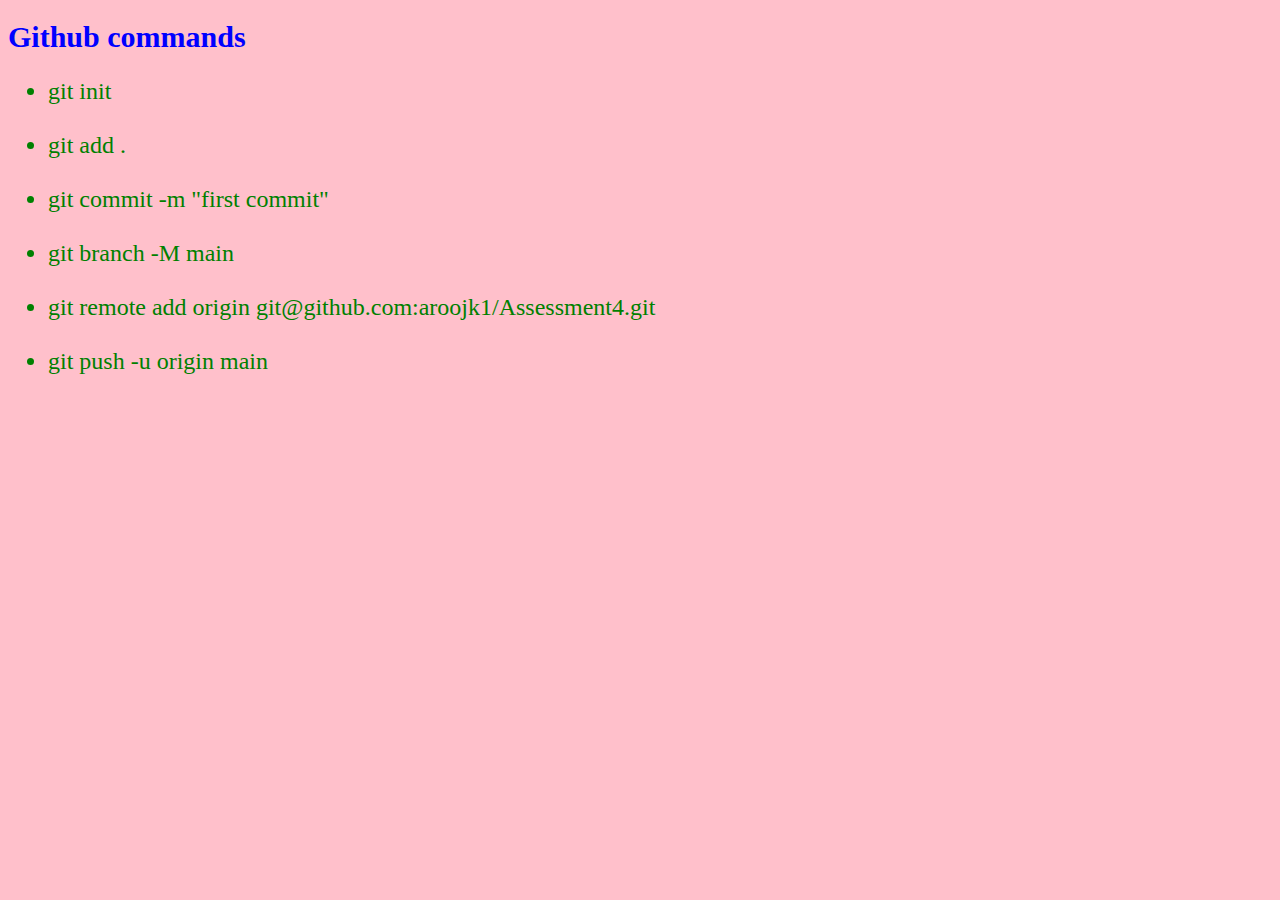
<file: index.html>
<!DOCTYPE html>
<html lang="en">
<head>
    <meta charset="UTF-8">
    <meta http-equiv="X-UA-Compatible" content="IE=edge">
    <meta name="viewport" content="width=device-width, initial-scale=1.0">
    <title>Document</title>
    <link rel="stylesheet" href="externalstyle.css">
</head>
<body>
    <h1>Github commands</h1>
    <ul>
        <li>git init</li><br>
        <li>git add .</li><br>
        <li>git commit -m "first commit"</li><br>
        <li>git branch -M main</li><br>
        <li>git remote add origin git@github.com:aroojk1/Assessment4.git</li><br>
        <li>git push -u origin main</li><br>
    </ul>
</body>
</html>
</file>
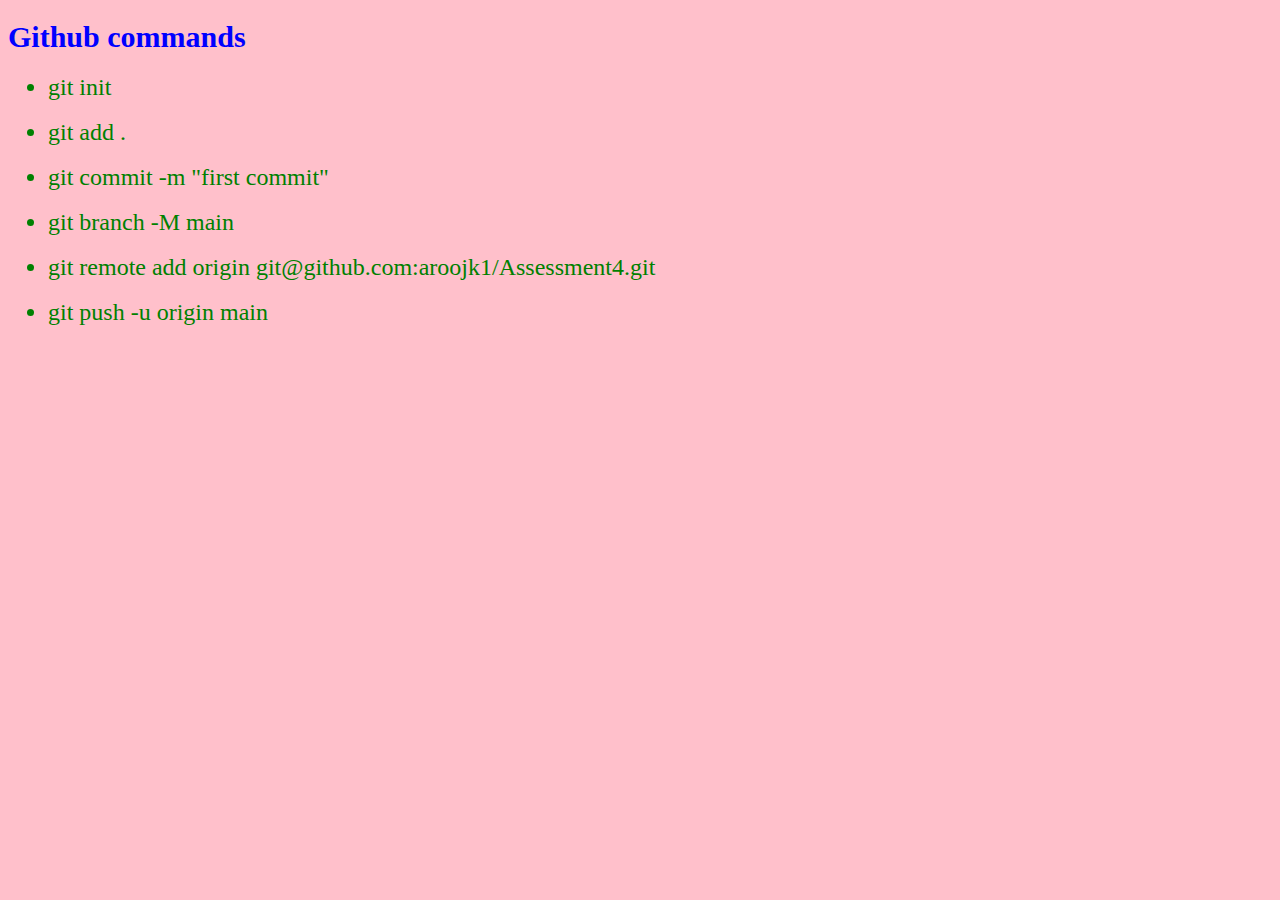
<file: inlinecss.html>
<!DOCTYPE html>
<html lang="en">
<head>
    <meta charset="UTF-8">
    <meta http-equiv="X-UA-Compatible" content="IE=edge">
    <meta name="viewport" content="width=device-width, initial-scale=1.0">
    <title>Document</title>
    <style>
        .green{
            color: green;
            font-size: 24px;
        }
    </style>
    </style>
</head>
<body style="background-color: pink;">
    <h1 style="color: blue; font-size: 30px;">Github commands</h1>
    <ul>
        <li style="color:green; font-size: 24px;" >git init</li><br>
        <li class="green">git add .</li><br>
        <li class="green">git commit -m "first commit"</li><br>
        <li class="green">git branch -M main</li><br>
        <li class="green">git remote add origin git@github.com:aroojk1/Assessment4.git</li><br>
        <li class="green">git push -u origin main</li><br>
    </ul>
</body>
</html>
</file>
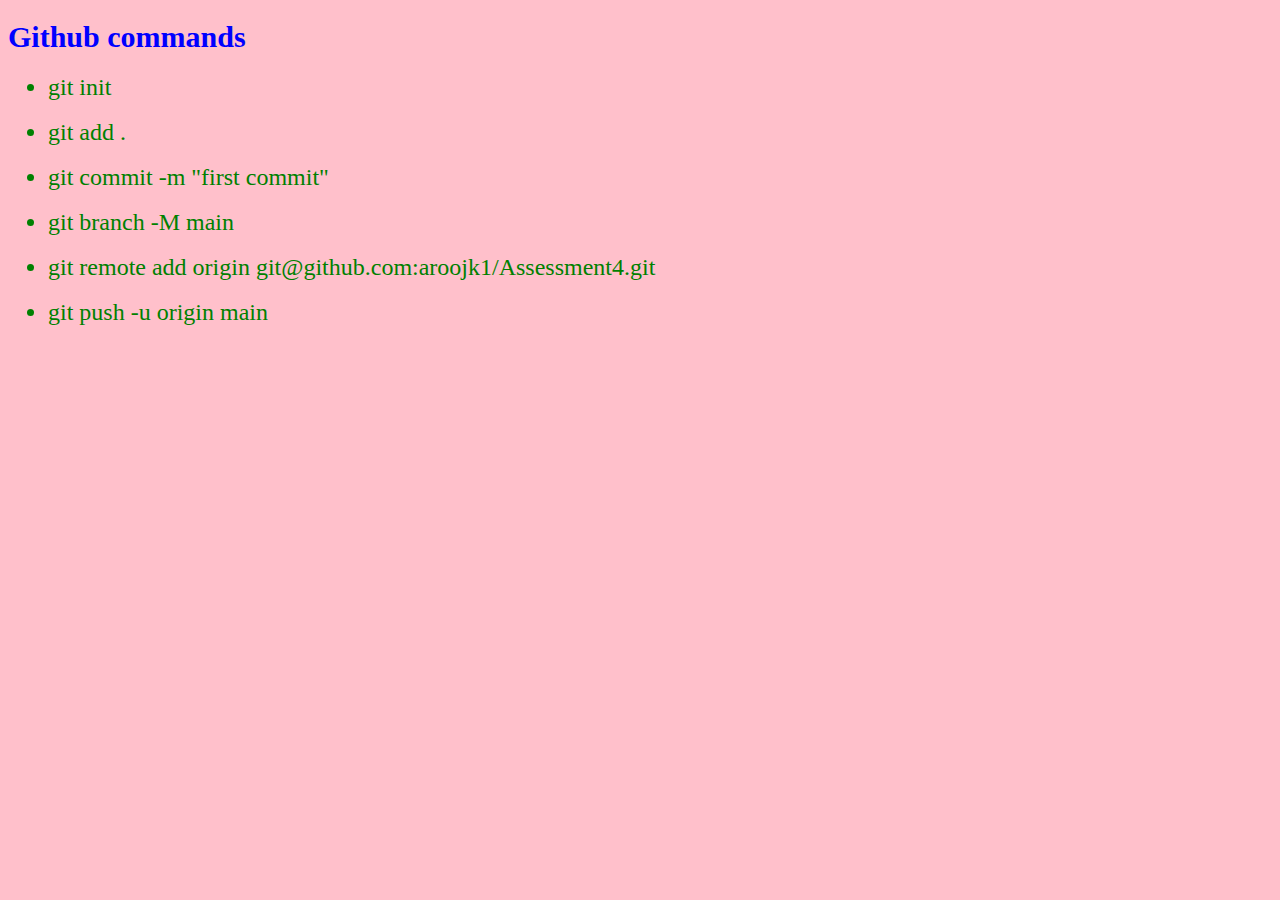
<file: internalcss.html>
<!DOCTYPE html>
<html lang="en">
<head>
    <meta charset="UTF-8">
    <meta http-equiv="X-UA-Compatible" content="IE=edge">
    <meta name="viewport" content="width=device-width, initial-scale=1.0">
    <title>Document</title>
    <style>
        .green{
            color: green;
            font-size: 24px;
        }
    </style>
    </style>
</head>
<body style="background-color: pink;">
    <h1 style="color: blue; font-size: 30px;">Github commands</h1>
    <ul>
        <li class="green">git init</li><br>
        <li class="green">git add .</li><br>
        <li class="green">git commit -m "first commit"</li><br>
        <li class="green">git branch -M main</li><br>
        <li class="green">git remote add origin git@github.com:aroojk1/Assessment4.git</li><br>
        <li class="green">git push -u origin main</li><br>
    </ul>
</body>
</html>
</file>
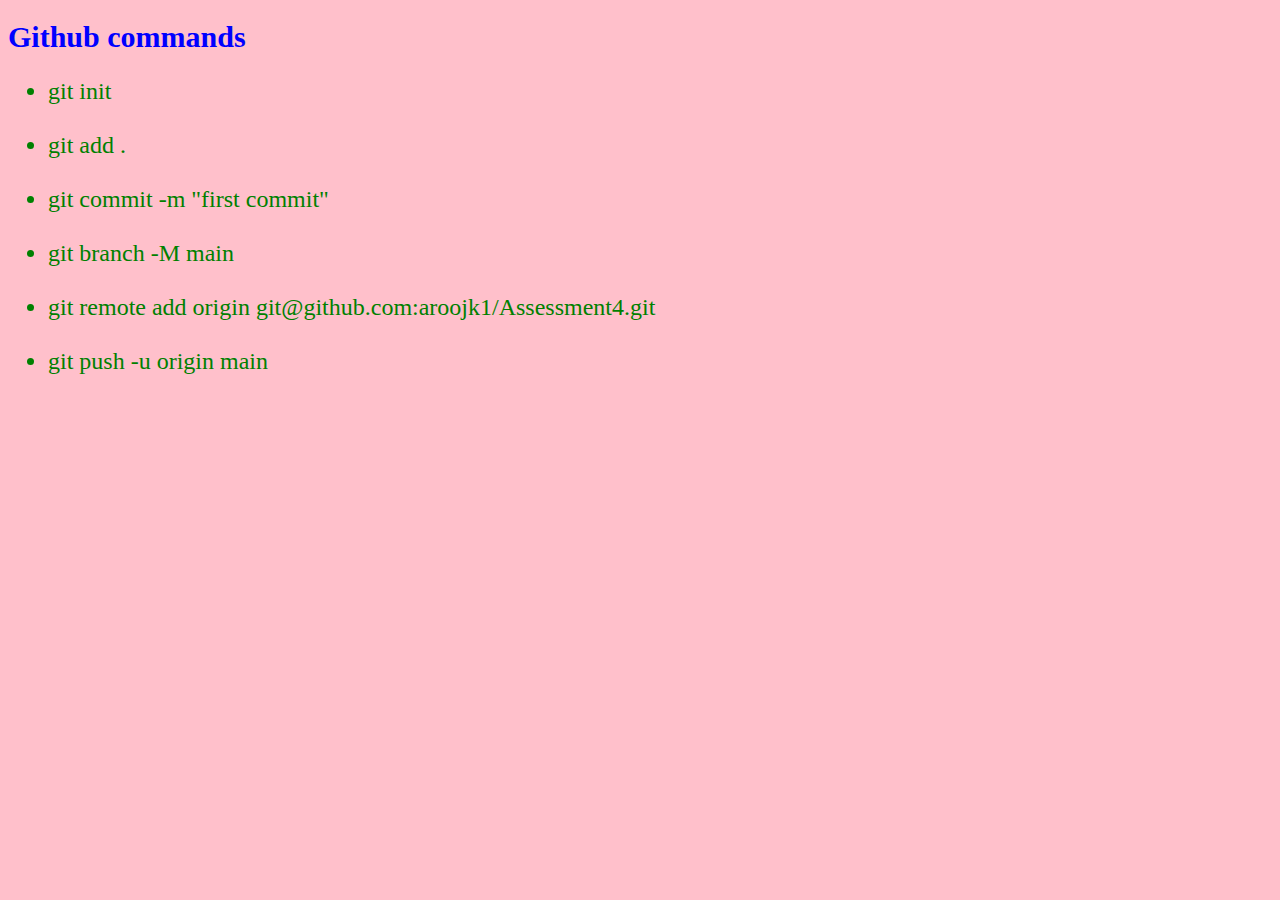
<file: internalstyle.html>
<!DOCTYPE html>
<html lang="en">
<head>
    <meta charset="UTF-8">
    <meta http-equiv="X-UA-Compatible" content="IE=edge">
    <meta name="viewport" content="width=device-width, initial-scale=1.0">
    <title>Document</title>
    <style>
        body{
            background-color: pink;
        }
        h1{
            color: blue;
            font-size: 30px;
        }
        ul, li{
            color: green;
            font-size: 24px;
        }
    </style>
</head>
<body>
    <h1>Github commands</h1>
    <ul>
        <li>git init</li><br>
        <li>git add .</li><br>
        <li>git commit -m "first commit"</li><br>
        <li>git branch -M main</li><br>
        <li>git remote add origin git@github.com:aroojk1/Assessment4.git</li><br>
        <li>git push -u origin main</li><br>
    </ul>
</body>
</html>
</file>
<file: externalstyle.css>
*{
    background-color: pink;
}
h1{
    color: blue;
    font-size: 30px;
}
ul, li{
    color: green;
    font-size: 24px;
}
</file>
